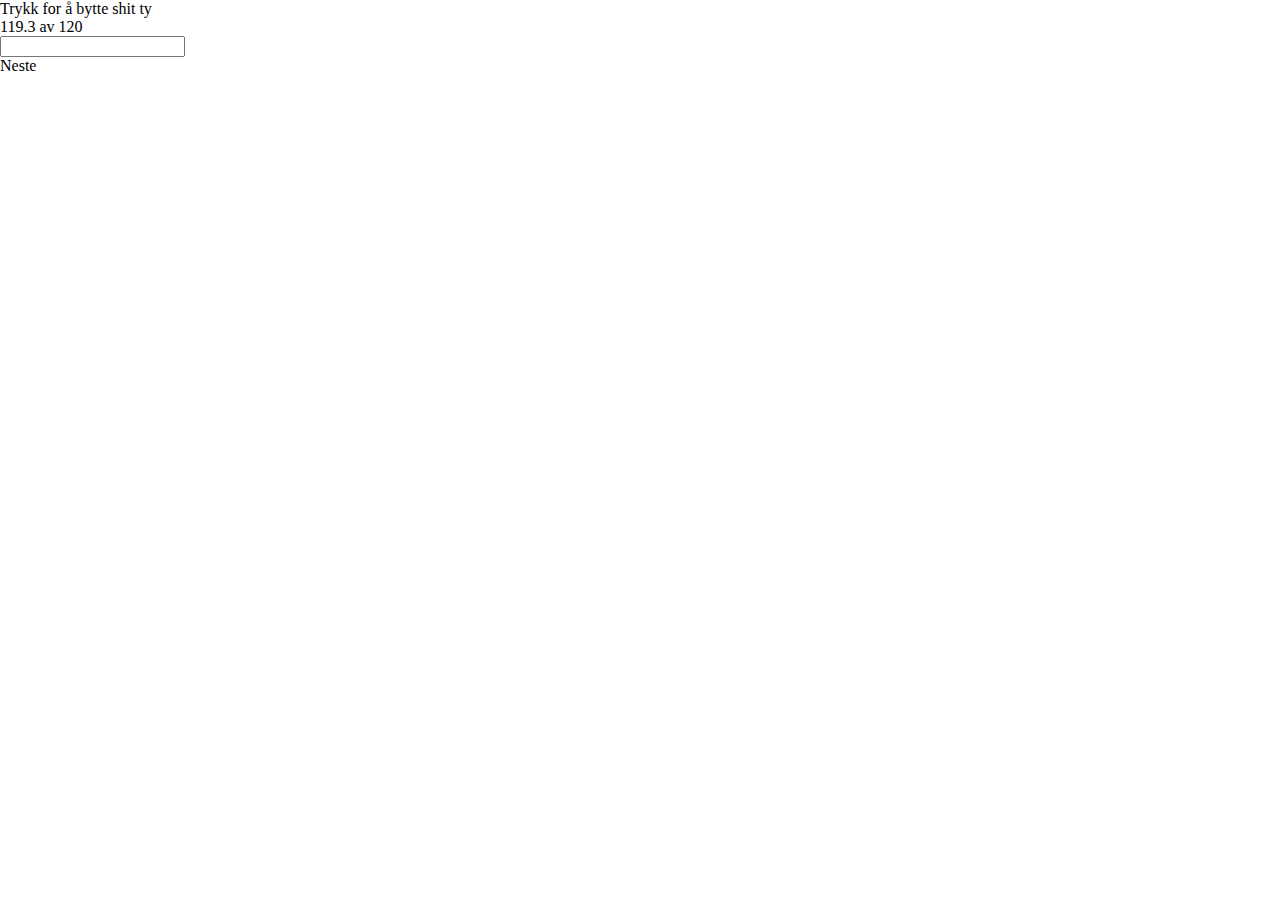
<file: index.html>
<!DOCTYPE html>
<html>

<head>
    <meta charset="utf-8" />
    <meta http-equiv="X-UA-Compatible" content="IE=edge">
    <title>Nice</title>
    <meta name="viewport" content="width=device-width, initial-scale=1">
    <link rel="stylesheet" type="text/css" media="screen" href="main.css" />
</head>

<body>
    <div id="container">
        <div id="change" onclick="bytt()">Trykk for å bytte shit ty</div>
        <div id="text">
            <span id="output"></span>
            <span>av </span>
            <span id="o"></span>
        </div>
        <div id="check"></div>
        <div>
            <input type="number" id="in" step='0.1' oninput="func()">
        </div>
        <div id="next" onclick="gen()">Neste</div>
    </div>
</body>
<script>
    let g = 120,
        input = document.getElementById("in"),
        output = document.getElementById("output"),
        o = document.getElementById("o"),
        check = document.getElementById("check");

    function func() {
        if (Number(input.value).toFixed(2) == Number(g - output.innerHTML).toFixed(2)) {
            check.innerHTML = "✔"
        } else {
            check.innerHTML = "❌"
        }
    }
    function bytt() {
        g = g == 120 ? 240 : 120
        gen()
    }
    function gen() {
        let i = (Math.random() * (g - g / 10) + g / 10).toFixed(1)
        output.innerHTML = i
        o.innerHTML = g
        check.innerHTML = ""
        input.value = ""
    }
    gen()
</script>

</html>
</file>
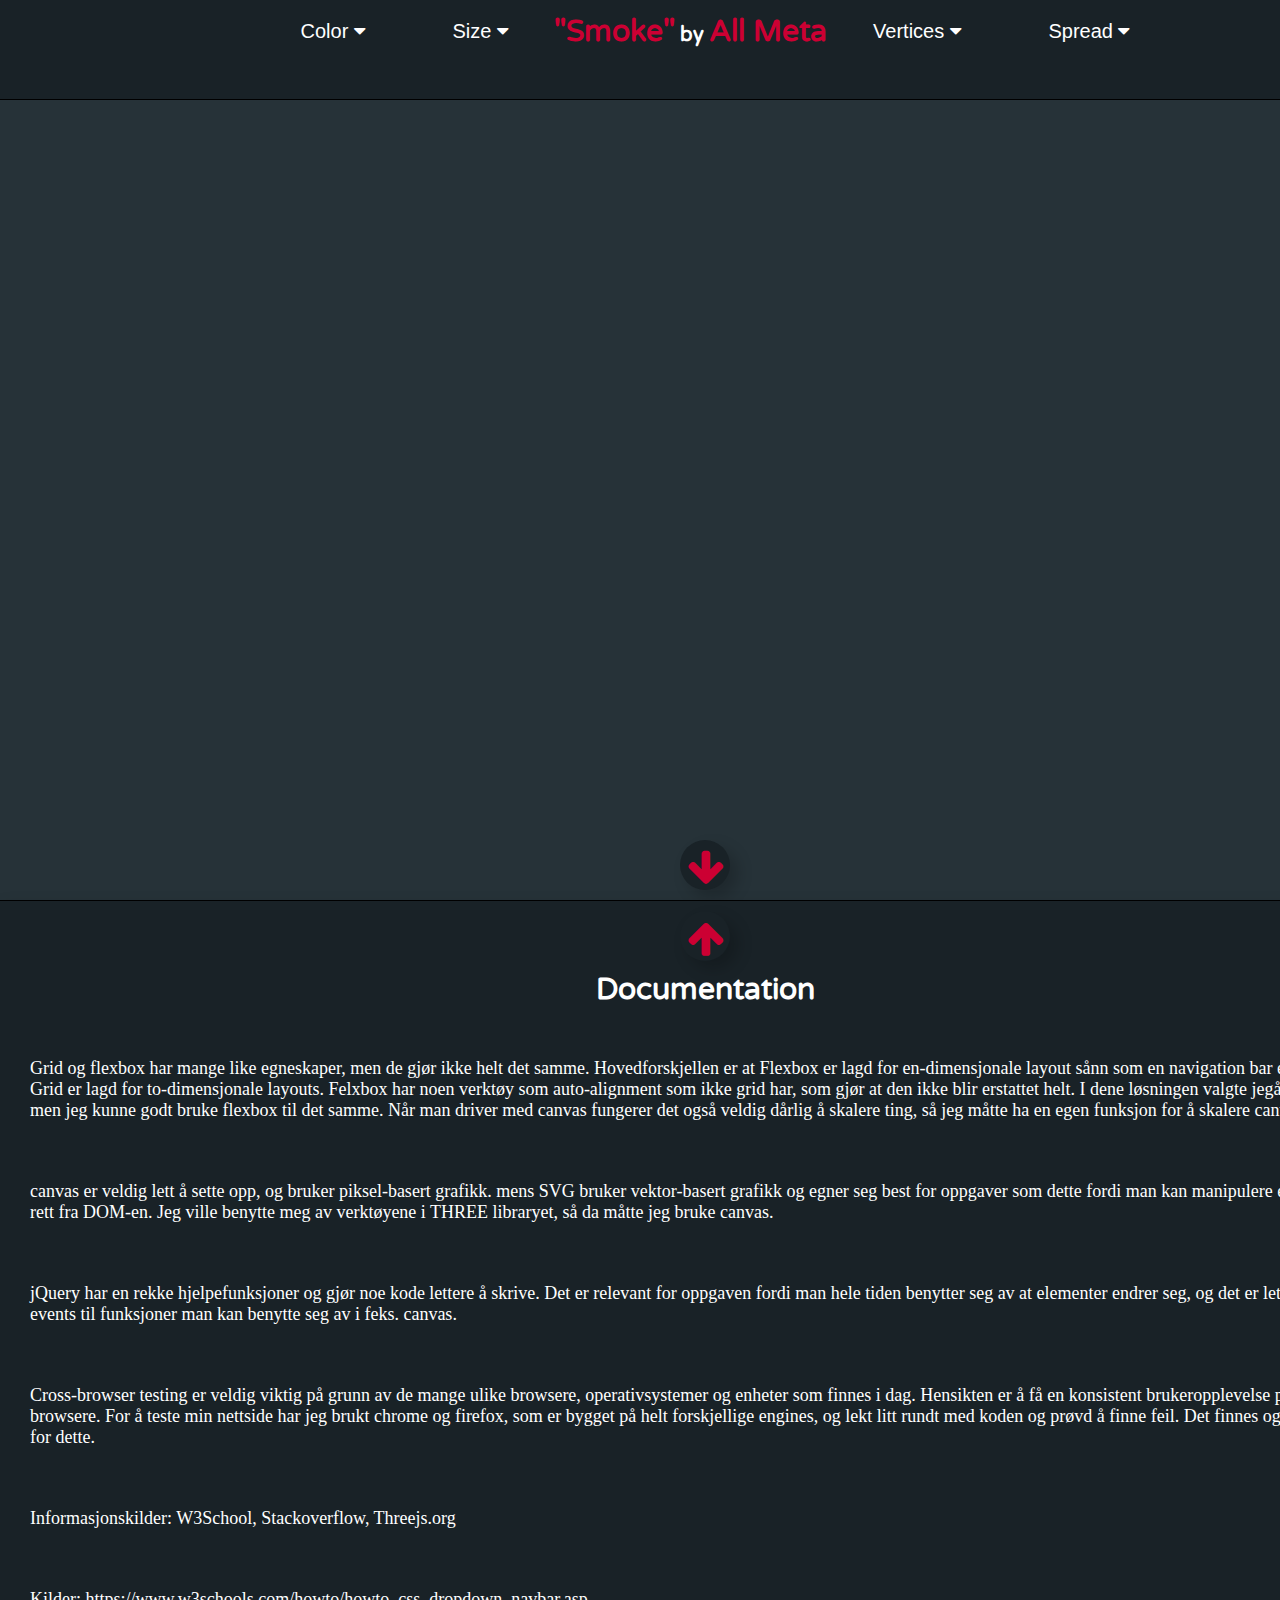
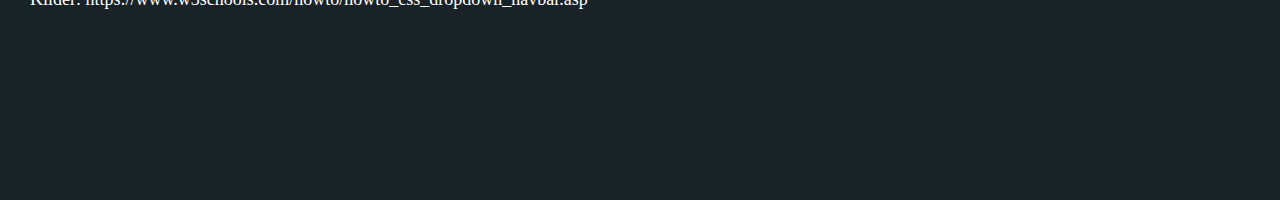
<file: assignment1.html>
<!DOCTYPE html>
<html lang="en">

<head>
    <title>WebDev Assignment 1</title>
    <meta charset="UTF-8">
    <meta name="viewport" content="width=device-width, initial-scale=1">
    <script src="https://threejs.org/build/three.min.js"></script>
    <script src="https://ajax.googleapis.com/ajax/libs/jquery/3.3.1/jquery.min.js"></script>
    <link rel="stylesheet" href="https://cdnjs.cloudflare.com/ajax/libs/font-awesome/4.7.0/css/font-awesome.min.css">
    <link href="https://fonts.googleapis.com/css?family=Varela+Round" rel="stylesheet">
    <link href="https://fonts.googleapis.com/css?family=Montserrat" rel="stylesheet">
    <link rel="stylesheet" href="range.css">
    <link rel="stylesheet" href="navbar.css">
    <link rel="stylesheet" href="main.css">
</head>

<body>
    <div id="grid">
        <div id="header" class="navbar">
            <div class="dropdown">
                <button class="dropbtn">Color
                    <i class="fa fa-caret-down"></i>
                </button>
                <div class="dropdown-content">
                    <div>
                        <input type="range" name="" id="color" value="345" min="0" max="360" class="range" oninput="updateRangeInput(this)">
                        <span></span>
                    </div>
                </div>
            </div>
            <div class="dropdown">
                <button class="dropbtn">Size
                    <i class="fa fa-caret-down"></i>
                </button>
                <div class="dropdown-content">
                    <div>
                        <input type="range" name="" id="size" value="8" min="1" max="32" class="range" oninput="updateRangeInput(this)">
                        <span></span>
                    </div>
                </div>
            </div>
            <h1 id="title"><strong>"Smoke"</strong> by <strong>All Meta</strong></h1>
            <div class="dropdown">
                <button class="dropbtn">Vertices
                    <i class="fa fa-caret-down"></i>
                </button>
                <div class="dropdown-content">
                    <div>
                        <input type="range" name="" id="vertices" value="4" min="3" max="8" class="range" oninput="updateRangeInput(this)">
                        <span></span>
                    </div>
                </div>
            </div>
            <div class="dropdown">
                <button class="dropbtn">Spread
                    <i class="fa fa-caret-down"></i>
                </button>
                <div class="dropdown-content">
                    <div>
                        <input type="range" name="" id="spread" value="1" min="0.3" max="3" step=".1" class="range" oninput="updateRangeInput(this)">
                        <span></span>
                    </div>
                </div>
            </div>
        </div>
        <div id="body">
            <div id="docButton"><i class="fa fa-arrow-down"></i></div>
        </div>
        <div id="documentation">
            <div style="height:50px;"></div>
            <div class="center">
                <h1>Documentation</h1>

            </div>
            <div id="pad">

                <div class="text">
                    Grid og flexbox har mange like egneskaper, men de gjør ikke helt det samme. Hovedforskjellen er at Flexbox er lagd for en-dimensjonale
                    layout sånn som en navigation bar e.l. Mens Grid er lagd for to-dimensjonale layouts. Felxbox har noen
                    verktøy som auto-alignment som ikke grid har, som gjør at den ikke blir erstattet helt. I dene løsningen
                    valgte jegå bruke grid, men jeg kunne godt bruke flexbox til det samme. Når man driver med canvas fungerer
                    det også veldig dårlig å skalere ting, så jeg måtte ha en egen funksjon for å skalere canvas.
                </div>
                <div class="text">canvas er veldig lett å sette opp, og bruker piksel-basert grafikk. mens SVG bruker vektor-basert
                    grafikk og egner seg best for oppgaver som dette fordi man kan manipulere elementene rett fra DOM-en.
                    Jeg ville benytte meg av verktøyene i THREE libraryet, så da måtte jeg bruke canvas.</div>
                <div class="text">jQuery har en rekke hjelpefunksjoner og gjør noe kode lettere å skrive. Det er relevant
                    for oppgaven fordi man hele tiden benytter seg av at elementer endrer seg, og det er lett å binde events
                    til funksjoner man kan benytte seg av i feks. canvas.</div>
                <div class="text">Cross-browser testing er veldig viktig på grunn av de mange ulike browsere, operativsystemer
                    og enheter som finnes i dag. Hensikten er å få en konsistent brukeropplevelse på de fleste browsere.
                    For å teste min nettside har jeg brukt chrome og firefox, som er bygget på helt forskjellige engines,
                    og lekt litt rundt med koden og prøvd å finne feil. Det finnes også verktøy for dette.</div>
                <div class="text">Informasjonskilder: W3School, Stackoverflow, Threejs.org</div>
                <div class="text">Kilder: https://www.w3schools.com/howto/howto_css_dropdown_navbar.asp</div>
            </div>
            <div id="backButton" class="hide"><i class="fa fa-arrow-up"></i></div>
        </div>
    </div>


</body>
<script>
    let width, height, windowHeight, tanFOV, particles, scene, camera, renderer, color, size, spread, vertices, geometry;
    function myFunction(a) {
        a.classList.toggle("change");
        $("#sidebar").toggleClass("show")
        $("#grid").toggleClass("show")
        windowResize()

    }
    $("#docButton").on("click", () => {
        $('#documentation')[0].scrollIntoView({ behavior: 'smooth', block: 'center' })
        $("#docButton").css("display", "none")
        $("#backButton").css("display", "block")
    })
    $("#backButton").on("click", () => {
        $('#header')[0].scrollIntoView({ behavior: 'smooth', block: 'center' })
        $("#docButton").css("display", "block")
        $("#backButton").css("display", "none")

    })
    $("input[type=range]").each((index, element) => { updateRangeInput(element) })
    function updateRangeInput(elem) {
        $(elem).next().text($(elem).val());
        let min = $(elem).attr("min"),
            max = $(elem).attr("max"),
            val = $(elem).val();
        $(elem).next().css("left", (195 - 10) * (val - min) / (max - min) + "px")

    }
    //Slider events
    $("#color").on("change", () => {
        color = "hsl(%c,100%,40%)".replace("%c", $("#color").val())
        $("#docButton > i").css("color", color)
        $("#backButton > i").css("color", color)
        $("strong").css("color", color)
        particles.forEach(o => o.object.material.color = new THREE.Color(color))
    })
    $("#size").on("change", () => {
        size = parseFloat($("#size").val())
        geometry = new THREE.CircleGeometry(size, vertices)
        for (let o of particles) {
            scene.remove(o.object)
            o.object = new THREE.Mesh(geometry, o.object.material)
            scene.add(o.object)
        }
    })
    $("#vertices").on("change", () => {
        vertices = parseFloat($("#vertices").val())
        geometry = new THREE.CircleGeometry(size, vertices)
        for (let o of particles) {
            scene.remove(o.object)
            o.object = new THREE.Mesh(geometry,
                o.object.material)
            scene.add(o.object)
        }
    })
    $("#spread").on("change", () => {
        spread = parseFloat($("#spread").val())
        particles.forEach(o => o.pending = true)
    })

    $(window).resize(windowResize)
    function windowResize() {
        width = window.innerWidth
        height = $(window).height() - 100

        camera.left = -width / 2
        camera.right = width / 2
        camera.top = height / 2
        camera.bottom = -height / 2

        camera.position.set(0, height / 2, 100)

        camera.updateProjectionMatrix();

        renderer.setSize(width, height);
    }

</script>
<script src="particles.js"></script>

</html>
</file>
<file: main.css>
body {
    margin: 0;
    overflow: hidden;
}

#grid {
    display: grid;
    grid-template-rows: 100px calc(100vh - 100px) 100vh;
    height: 200vh;
    width: 100vw;
}

#header {
    position: relative;
    grid-row: 1;
    overflow: hidden;
    background-color: #192227;
    color: white;
    padding-left: 10px;
    box-shadow: 0px 8px 16px 0px rgba(0,0,0,0.2);
}

#body {
    position: relative;
    grid-row:2;
    background: #263238;
}

#documentation {
    position: relative;
    border-top:1px solid black;
    grid-row: 3;
    background:#192227;
    color:white;
    box-shadow: 0px 8px 16px 0px rgba(0,0,0,0.2);
}

.range {
    width: 200px;
}
#docButton{
    position: absolute;
    width:50px;
    height:50px;
    border-radius: 50%;
    box-shadow: 8px 8px 16px 0px rgba(0,0,0,.2);
    background:#192227;
    text-align: center;
    font-size: 40px;
    left: calc(50% - 25px);
    bottom:10px;

    animation: db 1s ease-in-out infinite;
    
}
#backButton{
    position: absolute;
    width:50px;
    height:50px;
    border-radius: 50%;
    box-shadow: 8px 8px 16px 0px rgba(0,0,0,.2);
    background:#192227;
    text-align: center;
    font-size: 40px;
    left: calc(50% - 25px);
    top:10px;
    animation: dt 1s ease-in-out infinite;
    
}
@keyframes db{
    0% {bottom:10px;}
    50% {bottom:0;}
    100% {bottom:10px;}
}
@keyframes dt{
    0% {top:10px;}
    50% {top:0;}
    100% {top:10px;}
}
#docButton:hover,#backButton:hover{
    cursor: pointer;
}
#docButton i,#backButton i{
    vertical-align: middle;
    line-height:50px;
    color:hsl(345,100%,40%);
}
.center{
    text-align:center;
}
.center>h1{
    font-size:30px;
}
.text{
    font-size:18px;
    position: relative;
    margin-left: auto;
    margin-right: auto;
    padding:30px;
    width:150ch;
}
</file>
<file: range.css>
input[type=range] {
    height: 16px;
    -webkit-appearance: none;
    margin: 10px 0;
  }
  input[type=range]:focus {
    outline: none;
  }
  input[type=range]::-webkit-slider-runnable-track {
    width: 100%;
    height: 5px;
    cursor: pointer;
    box-shadow: 0px 0px 0px #000000;
    background: #263238;
    border-radius: 25px;
    border: 0px solid #010101;
  }
  input[type=range]::-webkit-slider-thumb {
    box-shadow: 1px 1px 5px #000000;
    border: 0px solid #00001E;
    height: 16px;
    width: 16px;
    border-radius: 15px;
    background: #263238;
    cursor: pointer;
    -webkit-appearance: none;
    margin-top: -7.5px;
  }
  input[type=range]::-moz-range-track {
    width: 100%;
    height: 5px;
    cursor: pointer;
    box-shadow: 0px 0px 0px #000000;
    background: #263238;
    border-radius: 25px;
    border: 0px solid #010101;
  }
  input[type=range]::-moz-range-thumb {
    box-shadow: 1px 1px 5px #000000;
    border: 0px solid #00001E;
    height: 16px;
    width: 16px;
    border-radius: 15px;
    background: #263238;
    cursor: pointer;
  }
</file>
<file: navbar.css>
.navbar {
    overflow: hidden;
    font-family: Arial, Helvetica, sans-serif;
    width:100%;
    text-align: center;
    padding-left:30px;
    padding-right: 30px;
    border-bottom: 1px solid black;
}
.navbar>.dropdown{
    margin-left:2vw;
    margin-right:2vw;
}

.navbar a{
    
    display:inline-block;
    font-size: 30px;
    color: white;
    text-decoration: none;
    font-family: 'Montserrat', sans-serif;
}
h1{
    display:inline-block;
    font-size:20px;
    vertical-align: middle;
    font-family: 'Varela Round', sans-serif;
}
h1 > strong{
    font-size: 30px;
    color:hsl(345,100%,40%);
}

.dropdown {
    vertical-align: middle;
    text-align:center;
    display:inline-block;
    overflow: hidden;
}

.dropdown .dropbtn {
    font-size: 20px;    
    border: none;
    outline: none;
    color: white;
    padding: 14px 16px;
    background-color: inherit;
    font-family: inherit;
    margin: 0;
}
.dropdown-content {
    display: none;
    position: absolute;
    min-width: 160px;
    box-shadow: 0px 8px 16px 0px rgba(0,0,0,0.2);
    z-index: 5;
    border-right:1px solid black;
    border-left:1px solid black;
    border-bottom:1px solid black;
    transform:translateY(-10px);
}

.dropdown:hover .dropdown-content {
    display: block;
}
.dropdown-content > div{
    position: relative;
}
input[type=range] + span {
    position: absolute;
    text-align:center;
    bottom:-5px;
}
</file>
